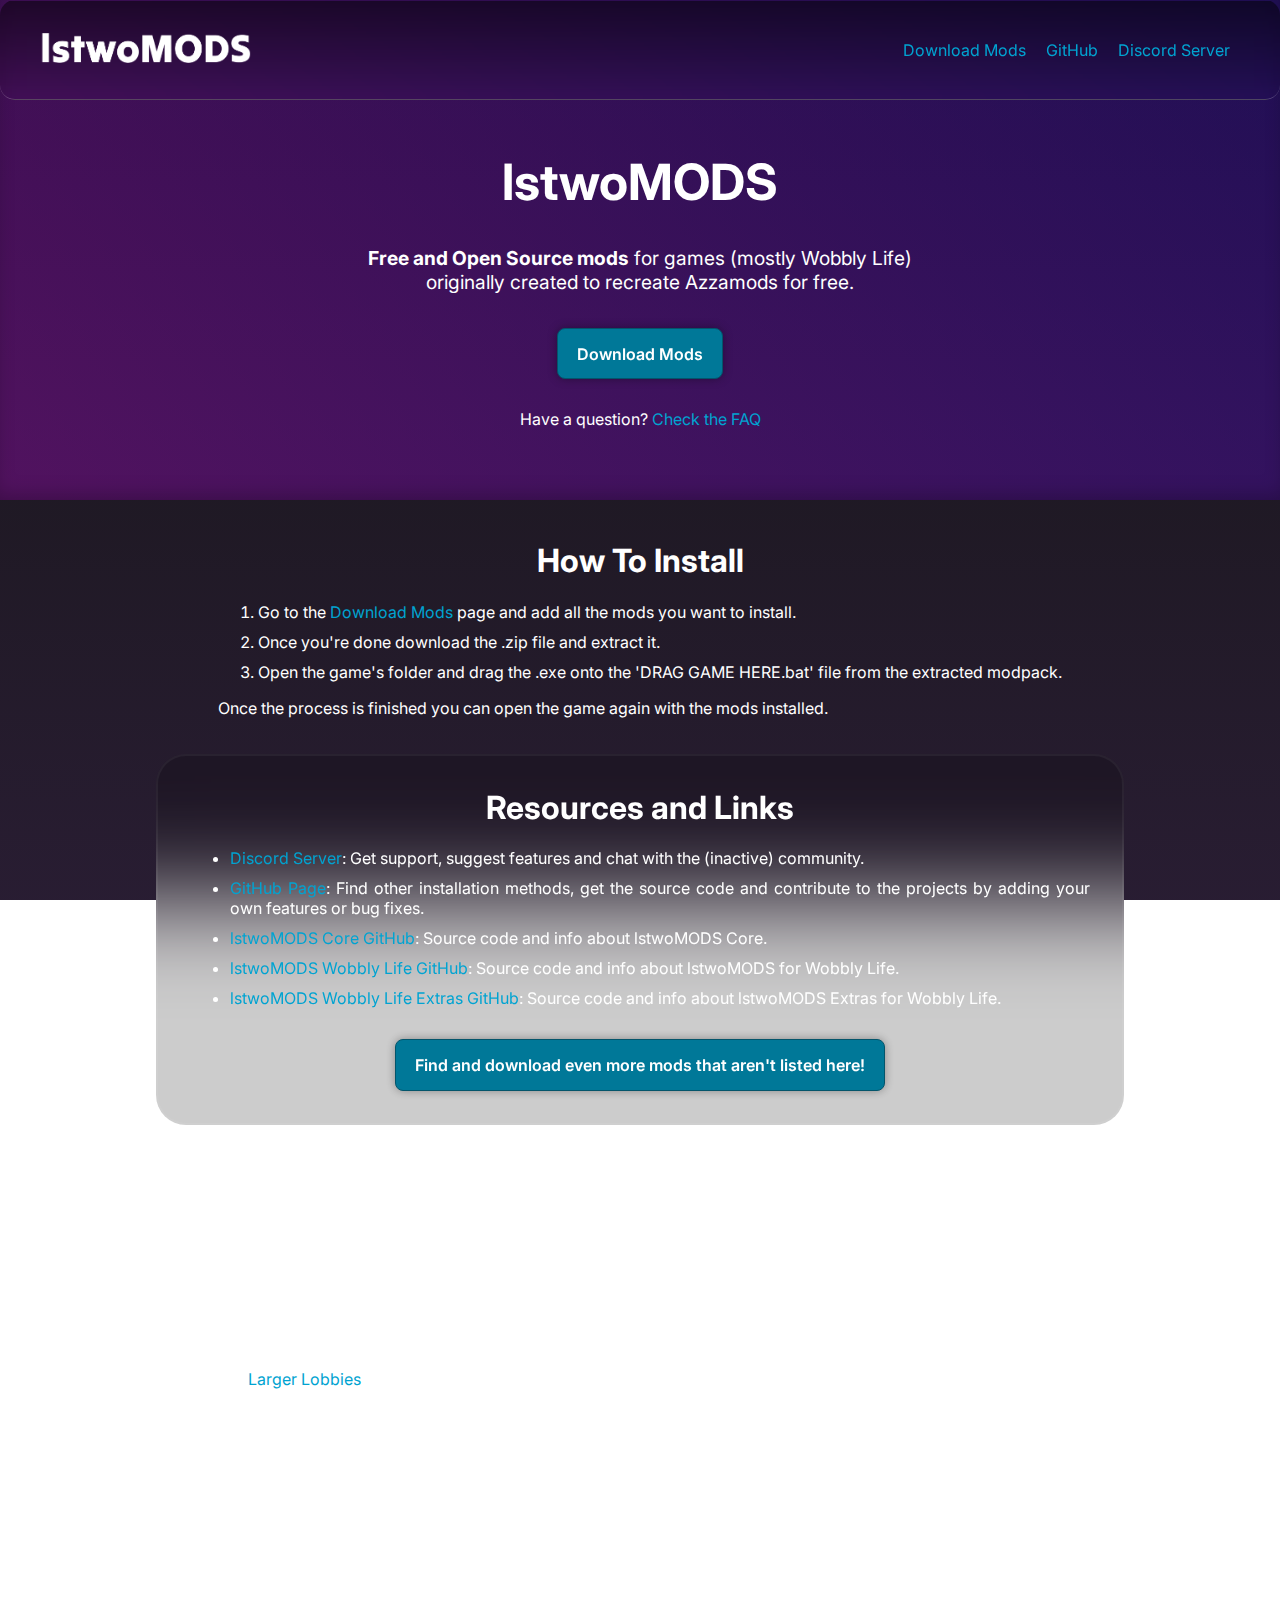
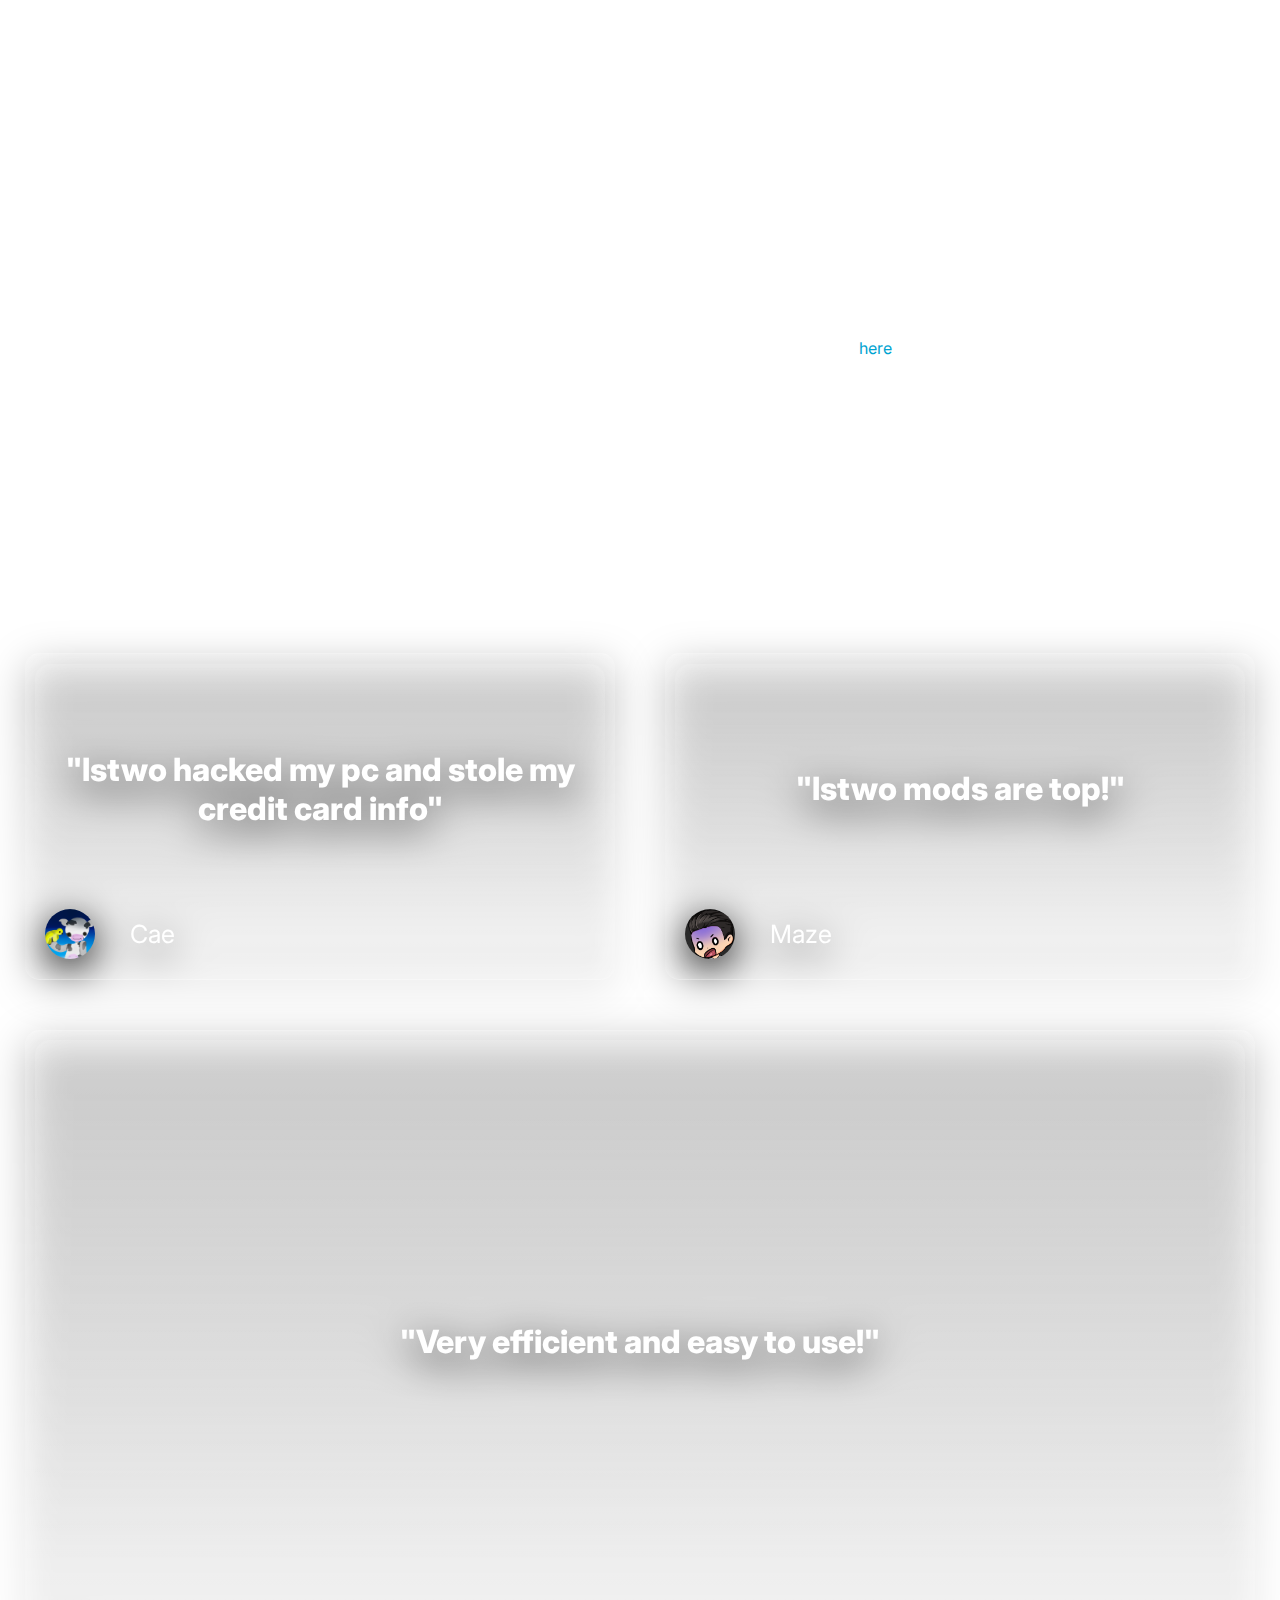
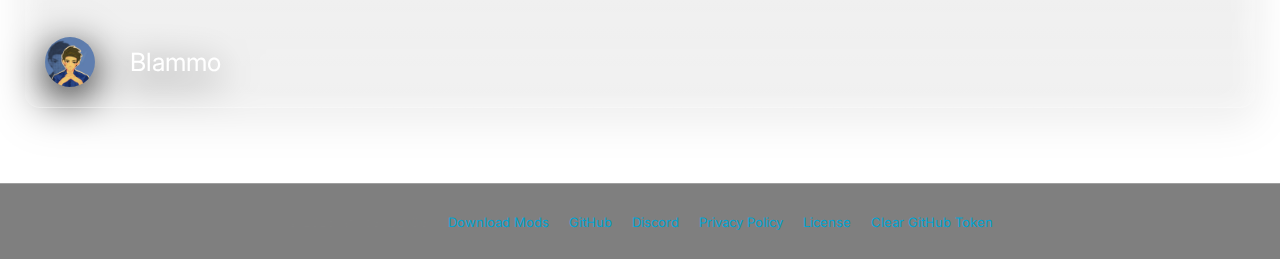
<file: index.html>
<!doctype html>
<html lang="en">
<head>

    <meta charset="UTF-8">
    <meta name="viewport"
          content="width=device-width, user-scalable=no, initial-scale=1.0, maximum-scale=1.0, minimum-scale=1.0">
    <meta http-equiv="X-UA-Compatible" content="ie=edge">

    <link rel="stylesheet" href="/css/main.css">
    <link rel="stylesheet" href="style.css">

    <title>lstwoMODS</title>
    <base href="/"/>

    <include data-include="/html/head.html"></include>

    <script src="https://ajax.googleapis.com/ajax/libs/jquery/3.7.1/jquery.min.js"></script>
    <script src="/js/main.js"></script>

</head>
<body>

<include data-include="/html/header.html"></include>

<main>
    <div class="logo-bg">
        <p style="margin-top: 45px"></p>
        <h1 style="font-size: 50px;">lstwoMODS</h1>
        <p><b>Free and Open Source mods</b> for games (mostly Wobbly Life) originally created to recreate Azzamods for free.</p>
        <a class="download-mods-link-btn" href="/mods/">Download Mods</a>
        <p style="margin-top: 30px; font-size: medium;">Have a question? <a href="#section-faq">Check the FAQ</a></p>
    </div>
    <epic_comic id="epic_comic"></epic_comic>
    <script>
if(Math.random() < 0.01) {
    document.getElementById("epic_comic").innerHTML = `
<center>
    <br>
    <img src="/imgs/misc/comice.png" width=300px>
    <br>
</center>`
}
    </script>
    <div class="main-content" id="section-how-to-install">
        <h1>How To Install</h1>
        <ol>
            <li>Go to the <a href="/mods/">Download Mods</a> page and add all the mods you want to install.</li> 
            <li>Once you're done download the .zip file and extract it.</li>
            <li>Open the game's folder and drag the .exe onto the 'DRAG GAME HERE.bat' file from the extracted modpack.</li>
        </ol>
        <p>Once the process is finished you can open the game again with the mods installed.</p>
    </div>

    <div class="main-content accent-bg" id="section-resources">
        <h1>Resources and Links</h1>
        <ul>
            <li> <a href="https://discord.gg/kKjuKEaExb">Discord Server</a>: Get support, suggest features and chat with the (inactive) community.</li>
            <li> <a href="https://github.com/lstwomods">GitHub Page</a>: Find other installation methods, get the source code and contribute to the projects by adding your own features or bug fixes.</li>
            <li> <a href="https://github.com/lstwoMODS/lstwoMODS-Core">lstwoMODS Core GitHub</a>: Source code and info about lstwoMODS Core.</li>
            <li> <a href="https://github.com/lstwoMODS/lstwoMODS-WobblyLife">lstwoMODS Wobbly Life GitHub</a>: Source code and info about lstwoMODS for Wobbly Life.</li>
            <li> <a href="https://github.com/lstwoMODS/lstwoMODS-WobblyLife-Extras">lstwoMODS Wobbly Life Extras GitHub</a>: Source code and info about lstwoMODS Extras for Wobbly Life.</li>
        </ul>
        <div style="width: 100%; text-align: center;">
            <a class="download-mods-link-btn" href="/mods/">Find and download even more mods that aren't listed here!</a>
        </div>
    </div>

    <div class="main-content" id="section-faq">
        <h1>FAQ</h1>

        <h3>What mods can I get from this website?</h3>
        <p>
            You can download the official lstwoMODS alongside other mods I, or other people have made that have been added here.
        </p>

        <h3>Can I change the player limit from 4 in Wobbly Life using lstwoMODS?</h3>
        <p>
            No, get <a href="https://www.nexusmods.com/wobblylife/mods/8">Larger Lobbies</a> for that.
        </p>
    
        <h3>Why did you get rid of the installer app?</h3>
        <p>
            It's easier for me to program UI for an installer in HTML than WPF and the installer was just kind of unnecessary bloat to be installing.
            Also it's probably quicker to get the mods by downloading them from a website than having to install an app that gets blocked every 2 seconds.
        </p>
        <p>
            The Wobbly Life installer arcade mod has been unlisted as it was broken for a lot of people and could have been made a lot better.
        </p>

        <h3>Can my save file be corrupted through these mods?</h3>
        <p>
            For lstwoMODS the save file should only be changed when doing things that the game saves to the save file like progressing a mission or giving yourself money. lstwoMODS itself won't change the save file by itself.
        </p>
        <p>
            As for save file corruptions that has never been reported yet as lstwoMODS uses in game functions instead of changing the save file manually.
        </p>
        <p>
            This information is for lstwoMODS though, other mods may do things differently so make sure to check their descriptions / READMEs for any warnings.
        </p>

        <h3>Can I get these on the PC XBOX version of this game?</h3>
        <p>
            You probably can as I heard some people having success with that, though this is not officially supported so you are on your own and mod support for this version may vary.
        </p>

        <h3>Can I install this on linux?</h3>
        <p>
            Yes, but you probably have to use manual installation. You can find these for lstwoMODS <a href="https://github.com/lstwomods">here</a>! 
            Other mods will probably require you to place the dll files into the BepInEx/plugins folder or if they have .zip files that are already laid out just put them at the correct location in the games folder.
            To make sure always check the mods' README.
        </p>
        <p>
            Also note that games running under proton (like Wobbly Life) require you to use the Windows (probably x64) version of BepInEx.
        </p>
        <p>
            Btw if you are on linux and would like to make this website's installer work on linux feel free to add .sh versions of my .bat scripts for installing.
        </p>
    </div>

    <div id="section-reviews">
        <h1>Reviews</h1>

        <div class="reviews-root">
            <div class="review glassmorphism">
                <p>"lstwo hacked my pc and stole my credit card info"</p>
                <div class="review-author">
                    <img src="/imgs/reviews/cae.png" alt="cae">
                    <p>Cae</p>
                </div>
            </div>

            <div class="review glassmorphism">
                <p>"lstwo mods are top!"</p>
                <div class="review-author">
                    <img src="/imgs/reviews/maze.png" alt="maze">
                    <p>Maze</p>
                </div>
            </div>

            <div class="review glassmorphism">
                <p>"Very efficient and easy to use!"</p>
                <div class="review-author">
                    <img src="/imgs/reviews/blammo.webp" alt="blammo">
                    <p>Blammo</p>
                </div>
            </div>
        </div>
    </div>

    <include data-include="/html/footer.html"></include>
</main>

</body>
</html>
</file>
<file: css/main.css>
:root {
    --color-primary: #5E2B81;
    --color-primary-dark: #422059;
    --color-primary-light: #8137B4;

    --color-secondary: #007898;
    --color-secondary-dark: #03556B;
    --color-secondary-light: #00A3D1;

    --color-bg: #141414; /*#100B13;*/
    --color-surface: #201f21; /*#1C1023;*/
    --color-border: #242424; /*#211229;*/
    --color-border-dark: #191919; /*#211229;*/

    --color-text: white;
    --color-text-muted: gray;
    --color-text-inverse: white;

    --color-success-dark: #6A9E32;
    --color-success: #006239 /*#86CA3D*/;
    --color-success-light: #107e4f /*#A6FD49*/;

    --color-warning-dark: #D9780C;
    --color-warning: #FFB116;
    --color-warning-light: #FFFA23;

    --color-error-dark: #A9322A;
    --color-error: #ED463B;
    --color-error-light: #FF6050;
}

html, body {
    height: 100%;
    margin: 0;
    scroll-behavior: auto;
}

body {
    background: linear-gradient(var(--color-bg), color-mix(in oklab, var(--color-bg) 70%, var(--color-primary) 30%));
    background-attachment: fixed;

    color: var(--color-text);
    margin: 0;
    font-family: Inter, sans-serif;

    text-align:justify;
}

main {
    min-height: 100vh;
    min-height: 100dvh;
    display: flex;
    flex-direction: column;
}

main div {
    flex: 1;
}

*::selection {
    background: var(--color-secondary);
}

header {
    --header-margin: 0px;

    height: 100px;
    display: flex;
    position: fixed;
    width: calc(100% - (var(--header-margin) * 2));

    box-sizing: border-box;

    backdrop-filter: blur(4.7px);
    -webkit-backdrop-filter: blur(4.7px);
    border-radius: 15px;
    align-items: center;
    padding-left: 40px;
    padding-right: 50px;

    background: linear-gradient(rgba(0,0,0,0.5), transparent);

    --header-border-opacity: 0;

    border-style: solid;
    border-width: 0;
    border-bottom-width: 1px;
    border-top-width: 1px;
    border-top-color: rgba(255, 255, 255, var(--header-border-opacity));
    border-bottom-color: rgba(255, 255, 255, 0.25);

    margin: var(--header-margin);
    /*top: var(--header-margin);*/

    display: flex;
    align-content: center;
    justify-content: flex-start;
    flex-direction: row;
    align-items: center;

    transition:
        border-color 300ms ease-in-out,
        margin 500ms cubic-bezier(0.68, -0.6, 0.32, 1.6),
        top 500ms cubic-bezier(0.68, -0.6, 0.32, 1.6),
        width 500ms cubic-bezier(0.68, -0.6, 0.32, 1.6);

    z-index: 10000;
}

.main-header-links {
    display: flex;
    margin-left: auto;
    gap: 20px;
}

header.scrolled {
    --header-border-opacity: 0.25;
    --header-margin: 15px;
}

.main-content {
    max-width: 900px;
    margin: 0 auto;
    padding: 20px;
}

h1 {
    text-align: center;
}

h2 {
    text-align: center;
}

a {
    text-decoration: none;
    color: var(--color-secondary-light);
}

a:hover {
    text-decoration: underline;
}

.accent-bg {
  position: relative;
  background-color: color-mix(in oklab, black 20%, transparent 80%);
  backdrop-filter: blur(50px);
  border-radius: 30px;
  max-width: 900px;
  margin: 0 auto;
  padding: 2rem;
  z-index: 0;

  border: 2px solid color-mix(in oklab, white 5%, transparent);;
}

.accent-bg h1 {
    margin-top: 0;
}

/*.accent-bg::before {
  content: "";
  position: absolute;
  inset: 0;
  border-radius: inherit;
  padding: 2px;
  background: linear-gradient(
    to bottom,
    var(--color-border-dark),
    var(--color-border)
  );
  mask: linear-gradient(#fff 0 0) content-box,
    linear-gradient(#fff 0 0);
  -webkit-mask:
    linear-gradient(#fff 0 0) content-box,
    linear-gradient(#fff 0 0);
  -webkit-mask-composite: xor;
          mask-composite: exclude;
  pointer-events: none;
}*/

footer {
    height: 75px;
    background-color: rgba(0,0,0,0.5);

    display: flex;
    align-content: center;
    justify-content: center;
    flex-direction: row;
    align-items: center;

    border-top: 1px solid rgba(255,255,255,0.25);
    margin-top: auto;
}

footer div {
    gap: 20px;
    display: flex;
    font-size: small;
    align-content: center;
    justify-content: center;
    color: var(--color-text-muted);
}

li {
    margin-bottom: 10px;
}

.glassmorphism {
    border-style: solid;
    border-width: 0;
    border-bottom-width: 1px;
    border-top-width: 1px;
    border-top-color: rgba(255, 255, 255, 0.25);
    border-bottom-color: rgba(255, 255, 255, 0.25);

    box-shadow: 
        0 8px 32px rgba(0, 0, 0, 0.005),
        inset 0 1px 0 rgba(255, 255, 255, 0.025),
        inset 0 -1px 0 rgba(255, 255, 255, 0.005),
        inset 0 0 20px 10px rgba(255, 255, 255, 0.05);
}

.frutiger-aero {
    position: relative;
}

.frutiger-aero::after {
    content: "";
    position: absolute;
    top: 0.2em;
    left: 0.2em;
    width: calc(100% - 0.4em);
    height: 75%;
    background: linear-gradient(
    to bottom,
    rgba(255, 255, 255, 0.08),
    rgba(255, 255, 255, 0.0)
    );
    border-radius: inherit;
    transition: background 400ms ease;
    pointer-events: none;
}

.popup-bg {
    display: flex;

    position: absolute;
    top: 0;
    left: 0;
    width: 100%;
    height: 100%;
    z-index: 10000;
    background-color: #00000077;
    backdrop-filter: blur(15px);

    justify-content: center;
    align-items: center;

    transition:
        background-color 500ms ease,
        backdrop-filter 500ms ease;
}

.popup-bg.hidden {
    display: none;
    background-color: #00000000;
    backdrop-filter: blur(0px);
}

.popup {
    background-color: color-mix(in srgb, var(--color-surface) 50%, transparent);
    padding: 18px;
    border-radius: 15px;
    width: fit-content;
    max-width: 400px;
    box-shadow: 0 8px 30px rgba(0,0,0,.35);
}

.popup h2 { 
    margin:0 0 16px; 
    font-size:24px; 
}

.popup p { 
    margin:8px 0;
    line-height:1.35; 
    text-align: center;
}

.popup .actions { 
    margin-top:14px; 
    display:flex; 
    gap:8px;
    justify-content: center;
}

.popup button.primary {
    background: color-mix(in srgb, var(--color-secondary) 50%, transparent);
    padding: 10px 12px;
    border-radius: 8px;
    cursor: pointer;
    
    font-weight:600;
    color:white;
    font-family: Inter, sans-serif;

    filter: drop-shadow(0 0 5px #00000077);
    transition: 
        filter 200ms ease,
        scale 200ms ease,
        background-color 200ms ease;
}

.popup button.primary:hover {
    background: color-mix(in srgb, var(--color-secondary) 70%, transparent);
    scale: 1.05;
    filter: drop-shadow(0 0 10px #00000077);
}

.popup button.primary:active {
    background: color-mix(in srgb, var(--color-secondary) 20%, transparent);
    scale: 0.95;
    filter: drop-shadow(0 0 2px #00000077);
}

.popup .footer { 
    margin-top:12px; 
    font-size:12px; 
    color:#666; 
    text-align: center;
}

.popup .close-x { 
    display: block;
    padding: 0;
    margin: 0;
    right: 18px; 
    top: 12px;
    min-width: 24px;
    min-height: 24px;
    max-width: 24px;
    max-height: 24px;
    background-color: transparent;
    border: none;
    background-image: url("/imgs/icons/close_24dp_E3E3E3_FILL0_wght400_GRAD0_opsz24.svg");
    cursor: pointer;
}

.popup .close-x:hover {
    background-image: url("/imgs/icons/close_24dp_E3E3E3_FILL0_wght400_GRAD200_opsz24.svg");
}


@media (max-width: 600px) {
    header {
        flex-direction: column;
        align-content: center;
        padding-top: 10px;
        position: relative;
    }

    .main-header-links {
        flex-direction: row;
        height: auto;
        position: relative;
        align-content: center;
        align-items: center;
        margin-left: 0;
        margin-top: 5px
    }

    header.scrolled {
        --header-border-opacity: 0;
        --header-margin: 0px;
    }

    footer {
        height: auto;
        padding: 15px 0;
    }

    footer div {
        flex-direction: column;
        gap: 8px;
        text-align: center;
    }

    footer a {
        display: inline-block;
        font-size: 14px;
    }
}

@media (max-width: 415px) {
    .main-header-links {
        flex-direction: column;
        height: auto;
        position: relative;
        align-content: center;
        align-items: center;
        margin-left: 0;
        margin-top: 5px;
        height: fit-content;
        max-height: 100%;
    }

    header {
        flex-direction: column;
        align-content: center;
        padding-top: 10px;
        position: relative;
        height: fit-content;
        max-height: 100%;
        padding-bottom: 15px;
    }
}
</file>
<file: style.css>
.logo-bg {
    min-height: 500px;
    max-height: 500px;
    background: linear-gradient(45deg, #d900ff45, #4000ff45);
    box-shadow: inset 0 -10px 20px -6px #00000044;
    display: flex;

    align-items: center;
    justify-content: center;
    flex-direction: column;
    text-align: center;
}

.logo-bg p {
    margin-top: 0;
    font-size: larger;
    max-width: 600px;
}

.download-mods-link-btn {
    margin-top: 15px;

    display: inline-block;
    padding: 0.6rem 1.2rem;
    border-radius: 8px;
    background: var(--color-secondary);
    color: white;
    text-decoration: none;
    font-weight: 600;
    height: 30px;
    align-content: center;
    transition: 
        background 0.2s ease, 
        transform 0.1s ease,
        filter 200ms ease-in-out,
        scale 200ms ease-in-out;
    border: 1px solid var(--color-secondary-dark);

    filter: drop-shadow(0px 0px 5px #00000055);
    scale: 1;
}

.download-mods-link-btn:hover {
    background: var(--color-secondary-light);
    text-decoration: none;
    filter: drop-shadow(0px 0px 15px #00000055);
    scale: 1.05;
}

#section-reviews {
    display:flex;
    flex-direction: column;
    align-items: center;
}

.reviews-root {
    justify-content: center;
    justify-self: center;
    display: flex;
    padding-bottom: 50px;
    flex-wrap: wrap;
    max-width: 1500px;
}

.review {
    position: relative;

    width: 25%;
    aspect-ratio: 1 / 0.55;
    background: linear-gradient(rgba(255, 255, 255, 0.15) 0%, rgba(255, 255, 255, 0.05) 100%);
    border-radius: 15px;
    filter: drop-shadow(0px 10px 20px rgba(0, 0, 0, 1));
    font-weight: 800;
    font-size: xx-large;
    color: white;

    display: flex;
    flex-direction: column;
    justify-content: center; /* centers main text vertically */

    margin: 25px;
    min-width: 400px;
    position: relative; /* allows author to be positioned inside */
    text-align: center;
}

.review::after {
     content: "";
    position: absolute;
    top: 0.3em;
    left: 0.3em;
    width: calc(100% - 0.6em);
    height: 75%;
    background: linear-gradient(
    to bottom,
    rgba(255, 255, 255, 0.16),
    rgba(255, 255, 255, 0.0)
    );
    border-radius: inherit;
    transition: background 400ms ease;
    pointer-events: none;
}

.review p {
    margin: 0 auto;
    margin-bottom: 55px;
    padding: 0 20px; /* optional readability */
}

.review-author {
    position: absolute;
    bottom: 20px;    /* distance from bottom */
    left: 20px;      /* distance from left */
    display: flex;
    align-items: center;
    font-weight: 400;
    font-style: normal;
    font-size: 25px;
}

.review-author img {
    border-radius: 100%;
    margin-right: 15px;
    width: 50px; /* fixed size so it's consistent */
}

.review-author p {
    margin: 0;
}
</file>
